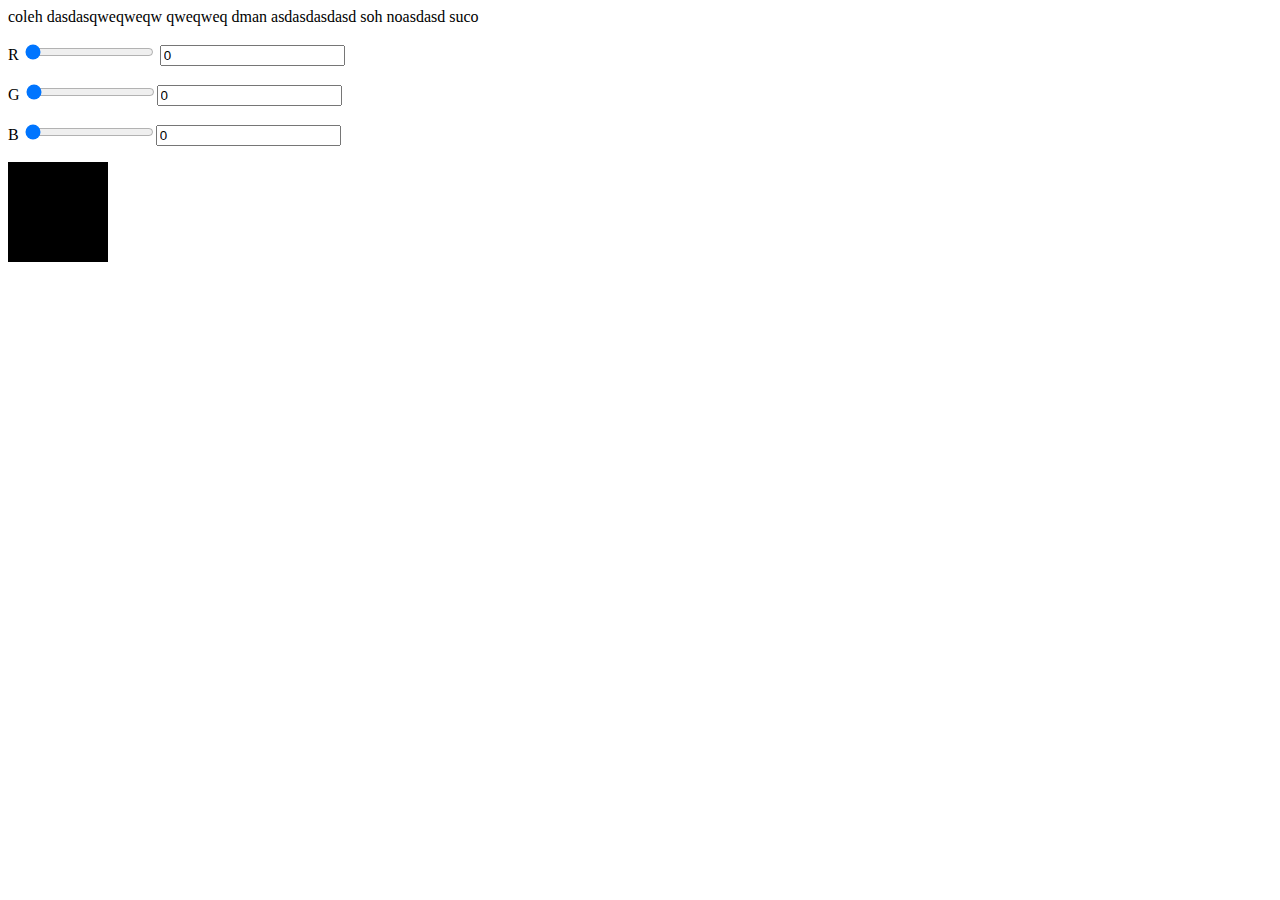
<file: #1/index.html>
<!DOCTYPE html>
<html lang="en">
<head>
    <meta charset="UTF-8">
    <meta name="viewport" content="width=device-width, initial-scale=1.0">
    <link rel="stylesheet" type="text/css" href="./css/style.css">
    <title>js-basics#1</title>
</head>

<body> coleh dasdasqweqweqw qweqweq dman asdasdasdasd soh noasdasd  suco
    <div>
        <p>R <input id="red-channel" placeholder="R" type="range" min="0" max="255" value="0"/> <input id="red-value" type="number" readonly value="0"></p>
        <p>G </label><input id="green-channel" placeholder="G"  type="range" min="0" max="255" value="0"/><input id="green-value" type="number" readonly value="0"/></p>
        <p>B </label><input id="blue-channel" placeholder="B" type="range" min="0" max="255" value="0"/><input id="blue-value" type="number" readonly value="0"/></p>
    </div>
    <div id="square"></div>

    <script src="./js/script.js"></script>
</body>
</html>
</file>
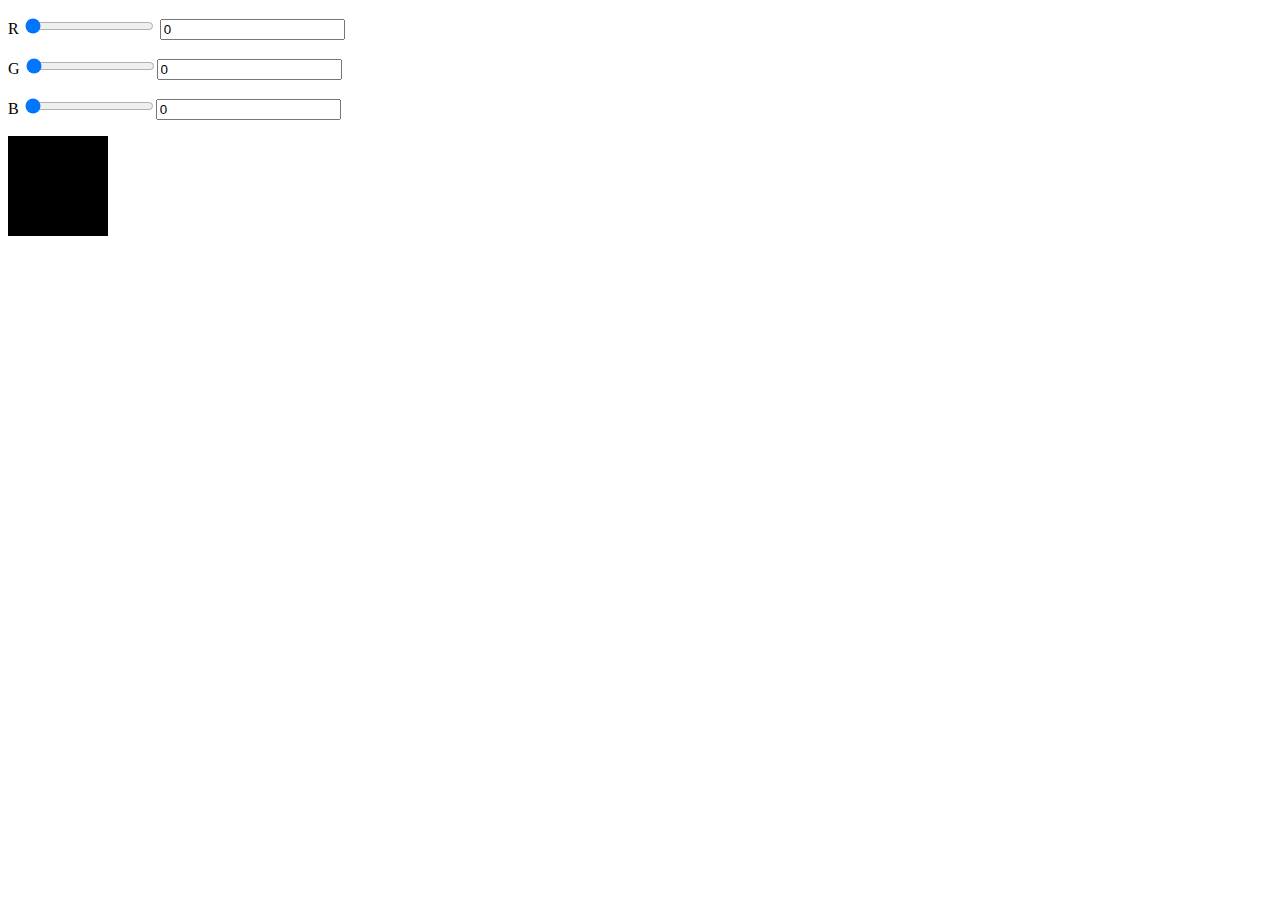
<file: changing-square-color/index.html>
<!DOCTYPE html>
<html lang="en">
<head>
    <meta charset="UTF-8">
    <meta name="viewport" content="width=device-width, initial-scale=1.0">
    <link rel="stylesheet" type="text/css" href="./css/style.css">
    <title>js-basics#1</title>
</head>

<body>
    <div>
        <p>R <input id="red-channel" placeholder="R" type="range" min="0" max="255" value="0"/> <input id="red-value" type="number" readonly value="0"></p>
        <p>G </label><input id="green-channel" placeholder="G"  type="range" min="0" max="255" value="0"/><input id="green-value" type="number" readonly value="0"/></p>
        <p>B </label><input id="blue-channel" placeholder="B" type="range" min="0" max="255" value="0"/><input id="blue-value" type="number" readonly value="0"/></p>
    </div>
    <div id="square"></div>

    <script src="./js/script.js"></script>
</body>
</html>
</file>
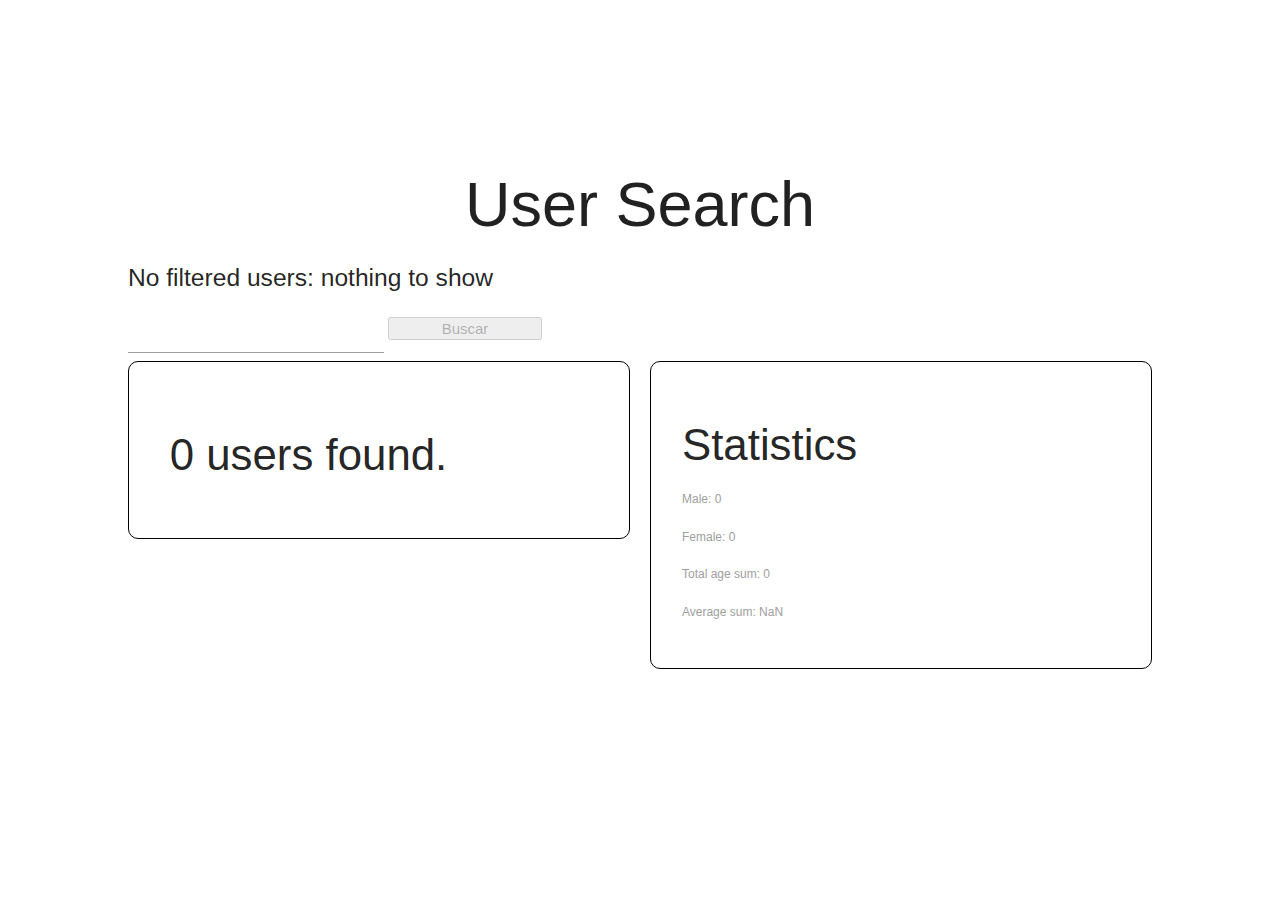
<file: users-filter/index.html>
<!DOCTYPE html>
<html lang="en">
<head>
    <meta charset="UTF-8">
    <meta name="viewport" content="width=device-width, initial-scale=1.0">
    <link rel="stylesheet" href="https://cdnjs.cloudflare.com/ajax/libs/materialize/1.0.0/css/materialize.min.css">
    <link type="text/css" rel="stylesheet" href="./css/style.css"/>
    <title>User filter</title>
</head>
<body>
    <p><h1>User Search</h1></p>
    <p><h5 id="no-filtered-text"></h3></p>
    <div id="search-div">
        <input id="search-input" type="text" onKe/>
        <button id="search-button">Buscar</button></div>
    <div>
        <div id="list-div"></div>
        <div id="stat-div">
            <h3>Statistics</h3>
            <p id="male-gender"></p>
            <p id="female-gender"></p>
            <p id="age-sum"></p>
            <p id="average-of-ages"></p>
        </div>
    </div>
</body>
<script type="text/javascript" src="./scripts/script.js"></script>
</html>
</file>
<file: #1/css/style.css>
#square{
    width: 100px;
    height: 100px;
    background-color: rgb(0,0,0);
}
</file>
<file: changing-square-color/css/style.css>
#square{
    width: 100px;
    height: 100px;
    background-color: rgb(0,0,0);
}
</file>
<file: users-filter/css/style.css>
body{
    padding: 10%
}
h1{
    text-align: center;
}
#search-input{
    width: 25%;
}

#search-button{
    width: 15%;
}


#list-div{
    text-align: start;
    float: left;
    width: 49%;
    border-radius: 10px;
    margin-right: 5px;
    border-color: black;
    border-style: solid;
    border-width: 1px;
    padding: 3%;
}

#stat-div{
    text-align: start;
    float: right;
    width: 49%;
    border-radius: 10px;
    border-color: black;
    border-style: solid;
    border-width: 1px;
    padding: 3%;
}

#inner{
    padding: 10px;
}
</file>
